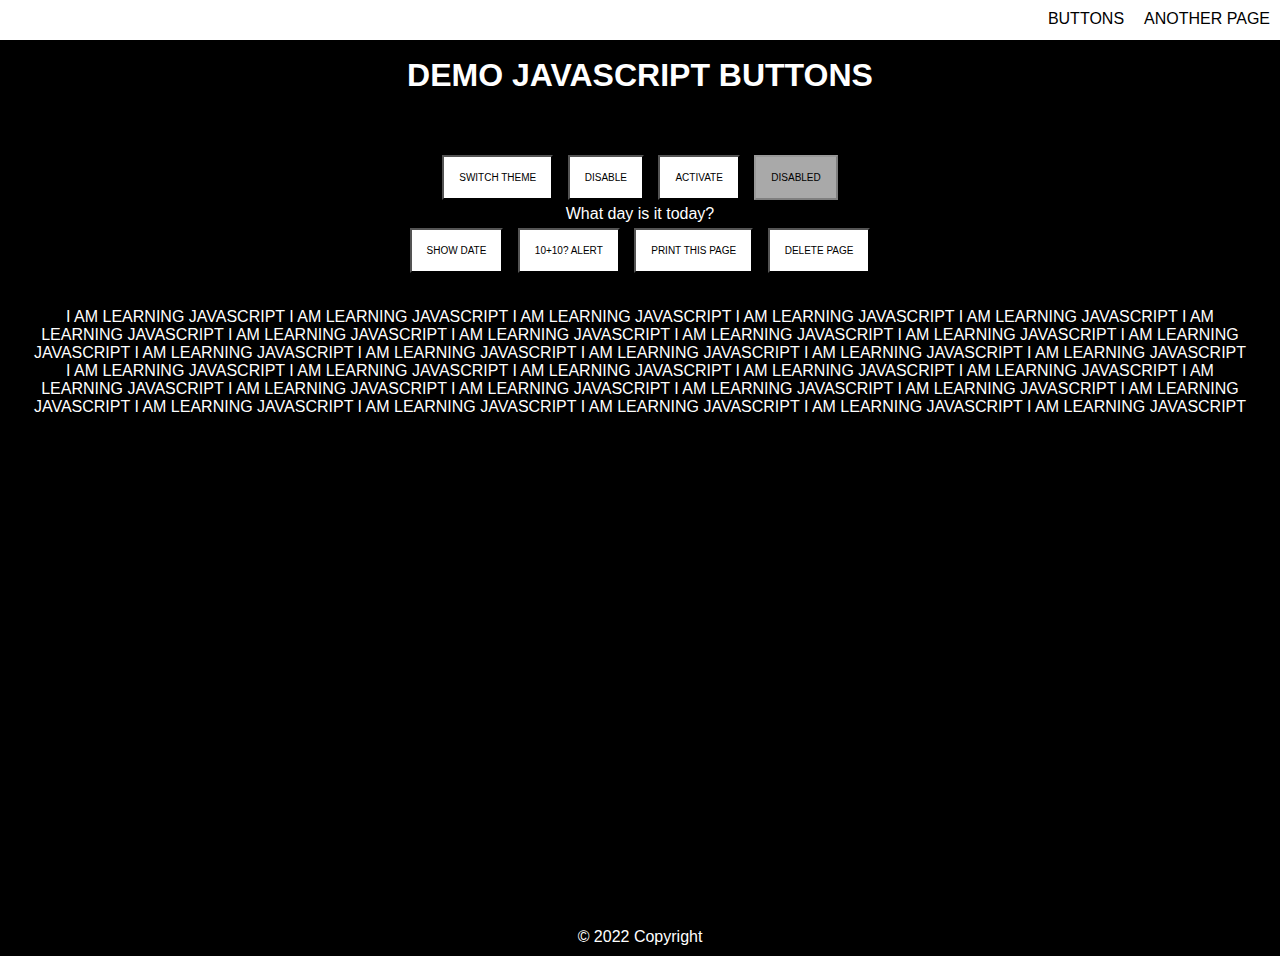
<file: index.html>
<!DOCTYPE html>
<html>
    <head>
        <title> Light/Dark-theme</title>
        <link rel="stylesheet" type="text/css" href="./css/style.css">
        <meta name="viewport" content="width=device-width, initial-scale=1.0">
    </head>
    <body>
        <header>
            <nav>
                <a href="index.html"> BUTTONS </a>
                <a href="page2.html"> ANOTHER PAGE </a>
            </nav>

            <h1> DEMO JAVASCRIPT BUTTONS </h1>

        </header>

        <div class="btn-container">
            <button class="buttons" id="switchThemeId" onclick="switchTheme()"> SWITCH THEME </button>
            <button class="buttons" onclick="disableBtn()"> DISABLE </button>
            <button onclick="activateBtn()"> ACTIVATE </button>
            <button type="button" disabled>DISABLED</button> 

            <p id="date"> What day is it today? </p>
            <button class="buttons" onclick= "document.getElementById('date').innerHTML = Date()"> SHOW DATE</button>
            <button class="buttons" onclick="alert(10 + 10);"> 10+10? ALERT </button>
            <button class="buttons" onclick="window.print()">PRINT THIS PAGE</button>
            <button class="buttons" type="button" onclick="document.write('PAGE DELETED')">DELETE PAGE</button>
        </div>

        <div class="text-container">
            <p> I AM LEARNING JAVASCRIPT I AM LEARNING JAVASCRIPT I AM LEARNING JAVASCRIPT I AM LEARNING JAVASCRIPT
                I AM LEARNING JAVASCRIPT I AM LEARNING JAVASCRIPT I AM LEARNING JAVASCRIPT I AM LEARNING JAVASCRIPT
                I AM LEARNING JAVASCRIPT I AM LEARNING JAVASCRIPT I AM LEARNING JAVASCRIPT I AM LEARNING JAVASCRIPT
                I AM LEARNING JAVASCRIPT I AM LEARNING JAVASCRIPT I AM LEARNING JAVASCRIPT I AM LEARNING JAVASCRIPT
                I AM LEARNING JAVASCRIPT I AM LEARNING JAVASCRIPT I AM LEARNING JAVASCRIPT I AM LEARNING JAVASCRIPT
                I AM LEARNING JAVASCRIPT I AM LEARNING JAVASCRIPT I AM LEARNING JAVASCRIPT I AM LEARNING JAVASCRIPT
                I AM LEARNING JAVASCRIPT I AM LEARNING JAVASCRIPT I AM LEARNING JAVASCRIPT I AM LEARNING JAVASCRIPT
                I AM LEARNING JAVASCRIPT I AM LEARNING JAVASCRIPT I AM LEARNING JAVASCRIPT I AM LEARNING JAVASCRIPT

            </p>

        </div>
        
        



     
        <footer> © 2022 Copyright </footer>
        <script src="./js/script.js"></script>

        <noscript><p>Your browser does not support JavaScript </p></noscript>
    </body>
</html>
</file>
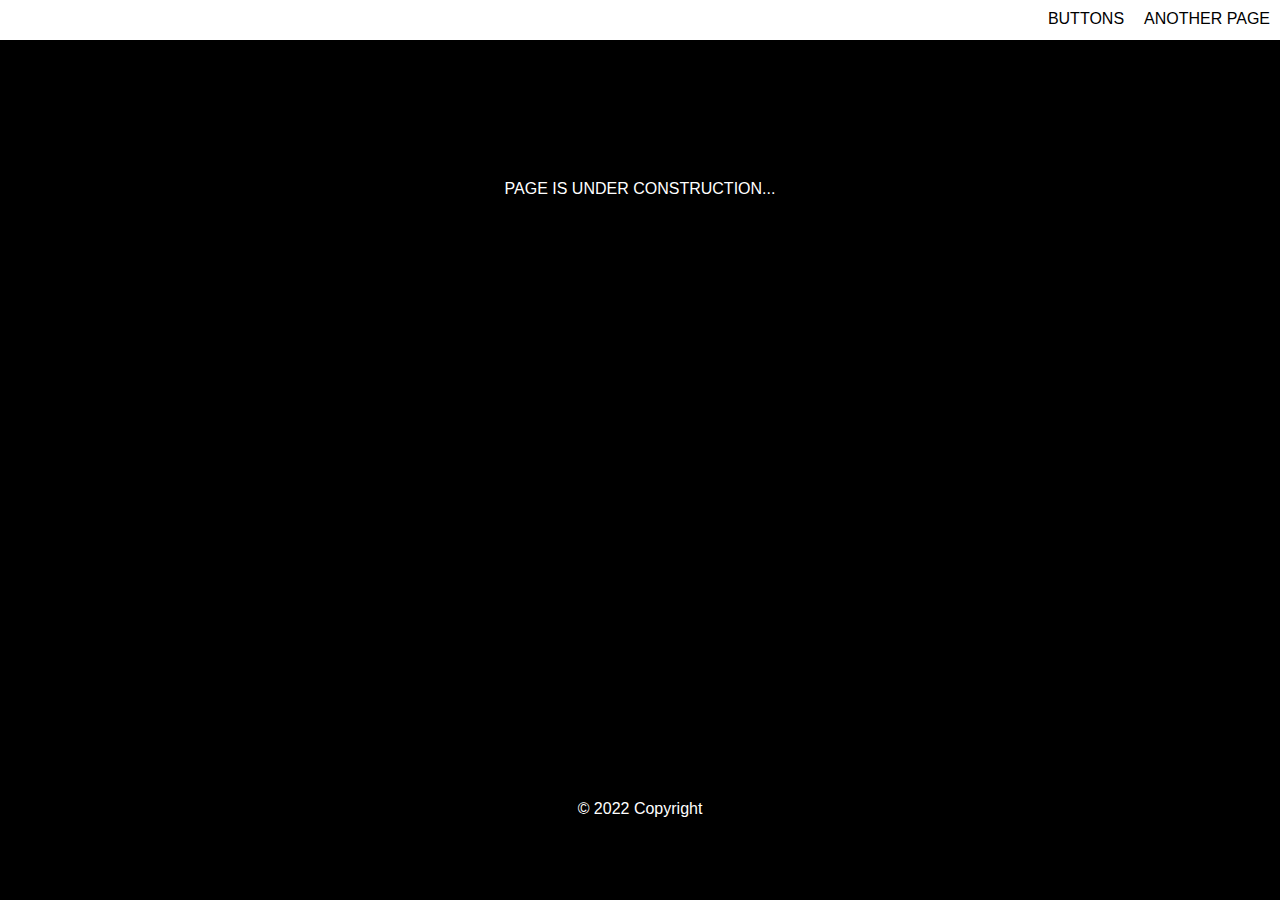
<file: page2.html>
<!DOCTYPE html>
<html>
    <head>
        <title> Light/Dark-theme</title>
        <link rel="stylesheet" type="text/css" href="./css/style.css">
        <meta name="viewport" content="width=device-width, initial-scale=1.0">
    </head>
    <body>
        <header>
            <nav>
                <a href="index.html"> BUTTONS </a>
                <a href="page2.html"> ANOTHER PAGE </a>
            </nav>
        </header>

        <!-- Lägg in något kul här :) tex ett API eller en frågegrej -->
        <div class="text-container">   
            <p> PAGE IS UNDER CONSTRUCTION...</p>
        </div>
      
       

        <footer> © 2022 Copyright </footer>
        <script src="./js/script.js"></script>
        <noscript><p>Your browser does not support JavaScript </p></noscript>
    </body>
</html>
</file>
<file: css/style.css>
*{
    margin:0; 
    box-sizing: border-box;
}

:root{
    --white: #ffffff;
    --black: #000000; 
    --grey: #333; 
}

/* Vill jag ha fler element så gör jag fler variabler för dom */ 

.light-theme{
    background-color: var(--white);
    color: var(--black);

    --bgcolor: var(--white); 
    --textcolor: var(--black); 

    --btncolor: var(--black); 
    --btntextcolor: var(--white); 

    --navbgcolor: var(--black); 
    --navtextcolor: var(--white); 
   }


body{
    font-family: 'Franklin Gothic Medium', 'Arial Narrow', Arial, sans-serif;
   
    background-color: var(--black); 
    color: var(--white); 

    --bgcolor: var(--black); 
    --textcolor: var(--white); 

    --btncolor: var(--white); 
    --btntextcolor:var(--black); 
    
    --navbgcolor: var(--white); 
    --navtextcolor: var(--black); 
}

header{
    height: 150px; 
    width: 100%; 
    text-align: center;
    justify-content: center;
    display: flex;
    flex-direction: column;
}

nav{
    position: fixed;
    top: 0;
    width: 100%; 
    height: 40px; 

    display: flex;
    justify-content: right;
    z-index: 100;

    background-color: var(--navbgcolor); 
    color: var(--navtextcolor);
  }

a{
    color: var(--black);
    text-decoration:none;
    padding: 10px; 
}

a:hover{
    background-color: var(--bgcolor);
    color: var(--textcolor); 
    font-size: larger;
    transition: 0.7s;
}

a:visited{
    color: var(--grey); 
}

a:unvisited{
    color: var(--black); 
}

.btn-container{
    text-align: center;
}

button{
    padding: 15px;
    margin: 5px;
    font-size: 10px;
    background-color: var(--btncolor); 
    color: var(--btntextcolor);
}

button:disabled{
    background-color: darkgrey;
}

.text-container{
    height: 70vh; 
    padding: 30px; 
}

p{
    text-align: center;
}


footer{
    text-align: center;
    padding: 10px; 
    margin-top: 10px;
    display: flex;
    flex-direction: column;
    justify-content: center;
}
</file>
